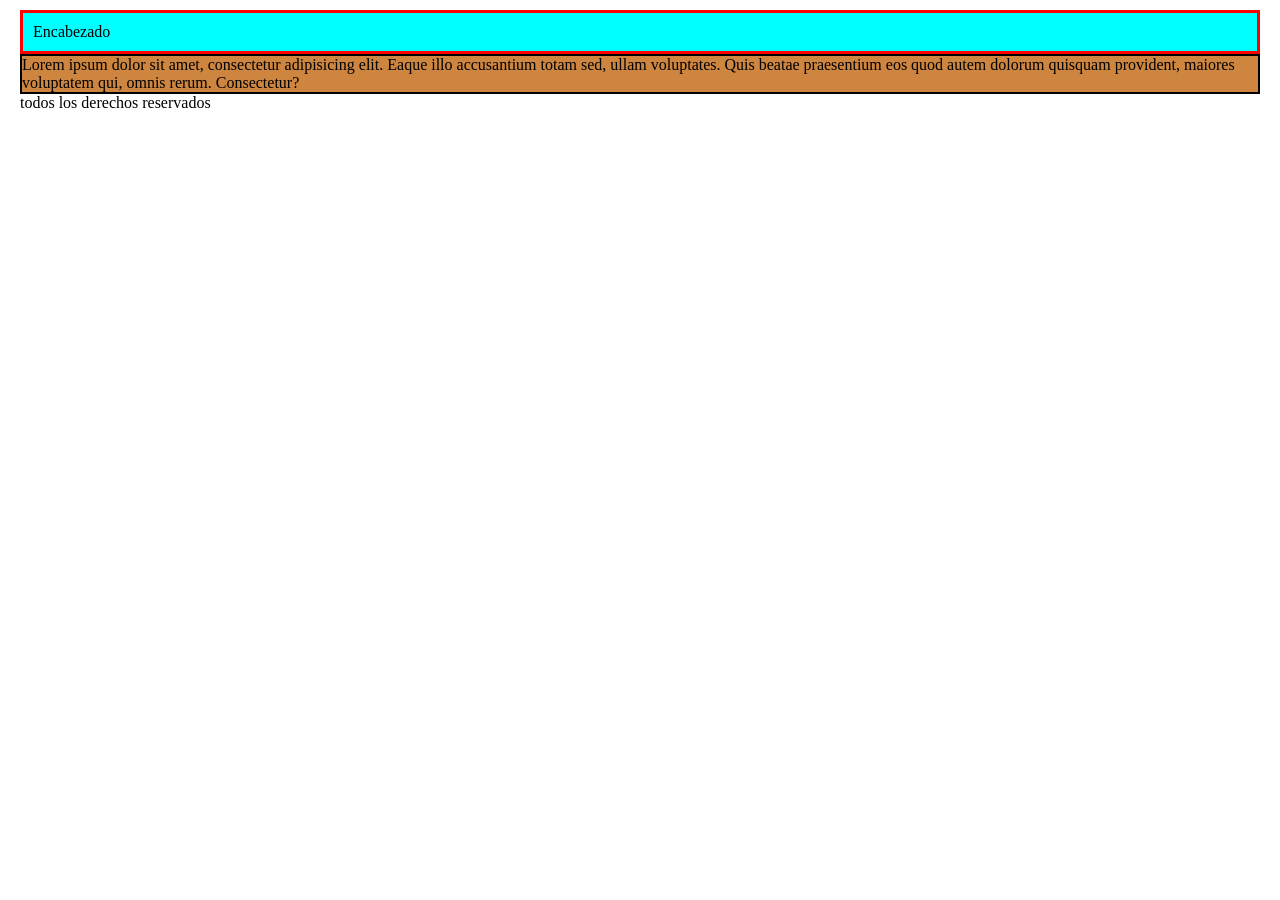
<file: Semana4/Cajas/index.html>
<!DOCTYPE html>
<html lang="en">
<head>
    <meta charset="UTF-8">
    <meta name="viewport" content="width=device-width, initial-scale=1.0">
    <title>Modelo de Cajas</title>
    <link rel="stylesheet" href="./styles.css">
</head>
<body>
    <header>
        Encabezado
    </header>
    <main>
        <p>
            Lorem ipsum dolor sit amet, consectetur adipisicing elit. Eaque illo accusantium totam sed, ullam voluptates. Quis beatae praesentium eos quod autem dolorum quisquam provident, maiores voluptatem qui, omnis rerum. Consectetur?
        </p>
    </main>
    <footer>
        todos los derechos reservados
    </footer>
</body>
</html>
</file>
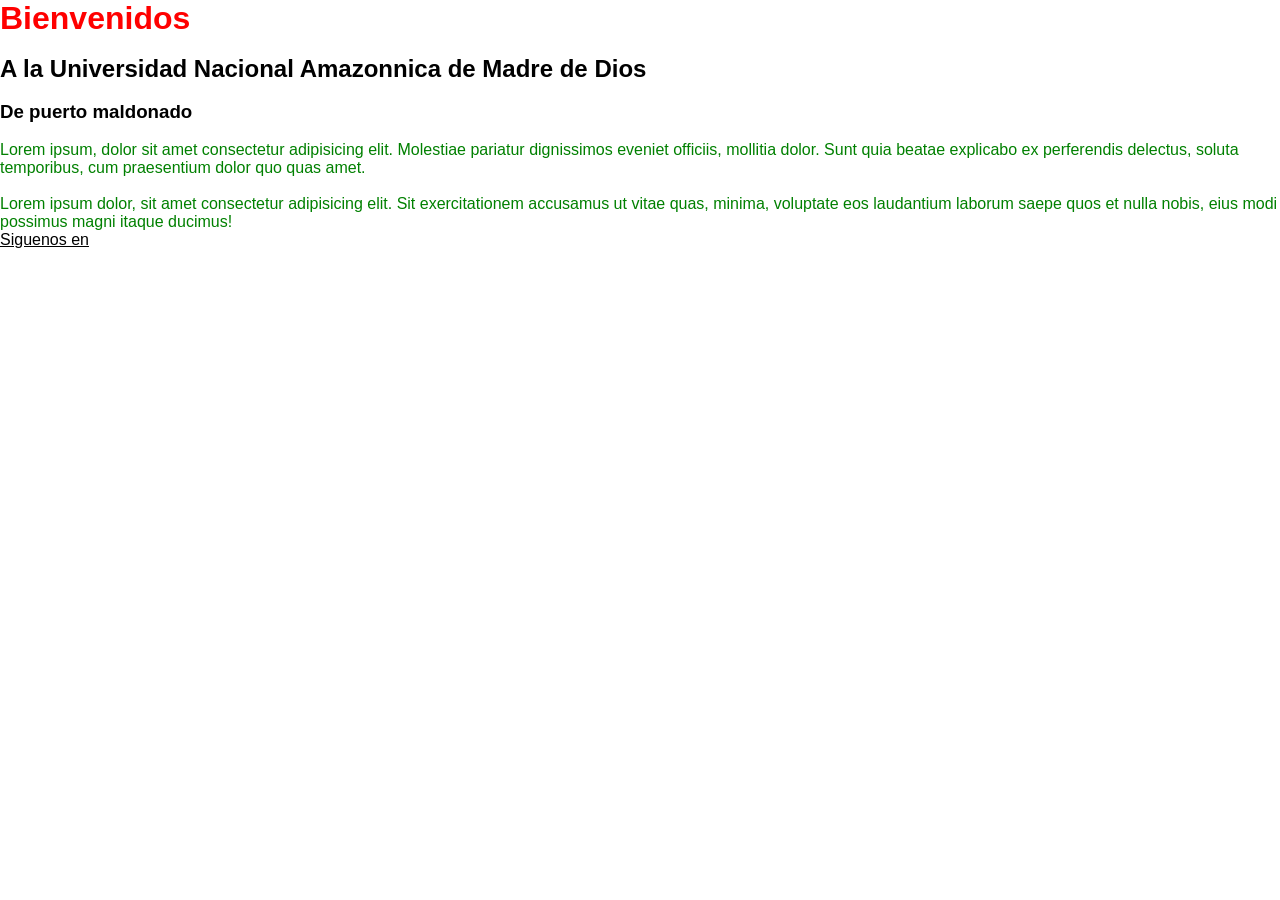
<file: Semana4/SemanaCSS/index.html>
<!DOCTYPE html>
<html lang="en">
<head>
    <meta charset="UTF-8">
    <meta name="viewport" content="width=device-width, initial-scale=1.0">
    <title>EJEMPLOS CON CSS</title>
    <link rel="stylesheet" href="./styles.css">
</head>
<body>
    <h1 class="titulo">Bienvenidos</h1>
    <br>
    <h2>A la Universidad Nacional Amazonnica de Madre de Dios</h2>
    <br>
    <h3>De puerto maldonado</h3>
    <br>
    <p id="mensaje principal" class="text-detacado">Lorem ipsum, dolor sit amet consectetur adipisicing elit. Molestiae pariatur dignissimos eveniet officiis, mollitia dolor. Sunt quia beatae explicabo ex perferendis delectus, soluta temporibus, cum praesentium dolor quo quas amet.</p>
    <br>
    <p class="text-detacado" id="mensaje principal">Lorem ipsum dolor, sit amet consectetur adipisicing elit. Sit exercitationem accusamus ut vitae quas, minima, voluptate eos laudantium laborum saepe quos et nulla nobis, eius modi possimus magni itaque ducimus!</p>
    <a href="#seguir">Siguenos en</a>
    <!-- <span>
        Unamad
    </span>
    <h2>Estamos adentro de la U</h2>
    <P>Es impresionante la infraestructura univversitaria</P>
    <h5>Hola sean Felizmente graduados</h5>
    <p>Lorem ipsum dolor sit amet consectetur, adipisicing elit. Suscipit corrupti vitae fugit ea rem ex tempora temporibus unde beatae cupiditate, pariatur velit blanditiis eius in deleniti eum hic totam reiciendis?</p> -->
    <!-- <h1>Configurando hojas de estilo</h1>
    <header>
        <ul>
            <li>Inicio</li>
            <li>Paquetes</li>
            <li>Nosotros</li>
        </ul>
    </header>
    <main>
        <h2>Registro de clientes</h2>
        <div>
            <form action="">
            <label for="">Ingrese su nombre</label>
            <input type="text" placeholder="Ej. Juan Perez">
        </form>
        </div>
        
        <div>
            <h2>Paquetes</h2>
            <p>Paquete1:Lorem ipsum dolor sit, amet consectetur adipisicing elit. Error consectetur velit incidunt non totam, reprehenderit exercitationem repudiandae corrupti voluptatum molestiae officiis? Inventore placeat quam ipsam quidem recusandae? Dignissimos, facilis dolore?</p>
            <hr>
            <p>Paquete2:Lorem ipsum dolor sit amet consectetur adipisicing elit. Eius sed quae error expedita vel eligendi tenetur, quisquam odio minima, cum repudiandae ut nisi? Reprehenderit dolore quo ratione aperiam similique culpa?</p>
            <hr>
        </div>
        <div>
            <h2>Provincias de Madre de Dios</h2>
            <li>Manu</li>
            <li>Tahumanu</li>
            <li>tambopata</li>
        </div>
    </main>
    <footer>
        <div class="menu">
            <div class="options">
        <a href="https://www.facebook.com/?locale=es_LA">Nuestro Facebook</a>
        <a href="https://www.tiktok.com/@onopkov_j0/video/7623271242409282823">Nuestro Tiktok</a>
        </div>
        </div>
        <div>
            <ul>
                <li>Ubicacion</li>
                <li>Email</li>
                <li>Reservacion</li>
                <li>Centros de pago</li>
            </ul>
        </div>
    </footer> -->
</body>
</html>
</file>
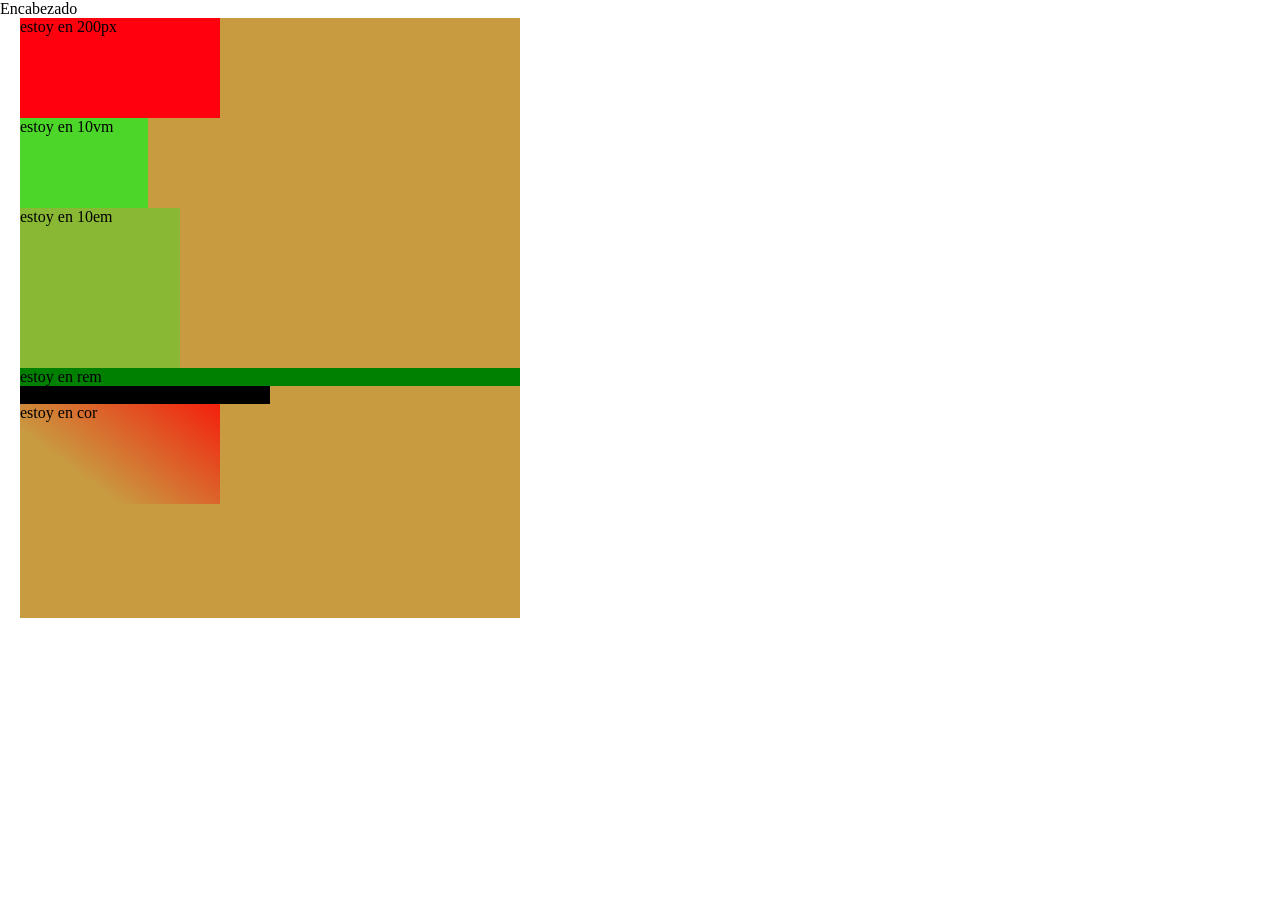
<file: Semana4/Umedidas/index.html>
<!DOCTYPE html>
<html lang="en">
<head>
    <meta charset="UTF-8">
    <meta name="viewport" content="width=device-width, initial-scale=1.0">
    <title>Unidades de Medida</title>
    <link rel="stylesheet" href="./styles.css">
</head>
<body>
    <header>
        Encabezado
    </header>
    <main>
        <div class="general">
            <div class="caja px">estoy en 200px</div>
            <div class="caja vw"> estoy en 10vm </div>
            <div class="caja em">estoy en 10em</div>
            <div class="caja rem">estoy en rem</div>
            <div class="caja por">estoy en por</div>
            <div class="caja cor">estoy en cor</div>
        </div>
    </main>
</body>
</html>
</file>
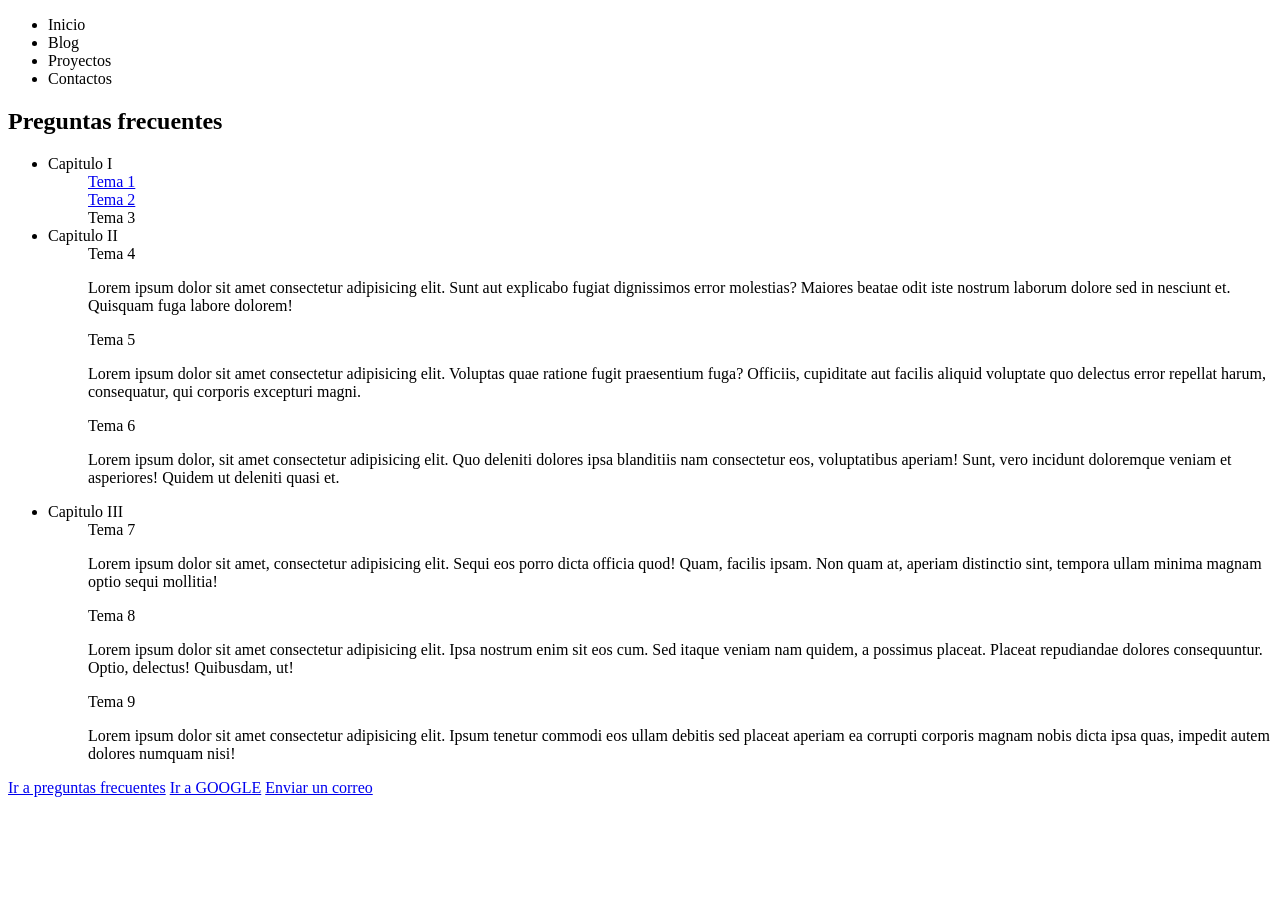
<file: Semana1/Actividad1.html>
<!DOCTYPE html>
<html lang="en">
<head>
    <meta charset="UTF-8">
    <meta name="viewport" content="width=device-width, initial-scale=1.0">
    <title>ACTIVIDAD 1</title>
</head>
<body>
    <header>
        <ul>
            <li>Inicio</li>
            <li>Blog</li>
            <li>Proyectos</li>
            <li>Contactos</li>
        </ul>
    </header>
     <main>
        <h2 id="seccion-preguntas">Preguntas frecuentes</h2>
        <ul>
            <li>Capitulo I
                <ol>
                    <a href="https://htmlreference.io/">Tema 1</a>
                </ol>
                <ol>
                    <a href="#section-informe">Tema 2</a>
                </ol>
                <ol>Tema 3 </ol>
            </li>
            <li>Capitulo II
                <ol>Tema 4
                    <p>Lorem ipsum dolor sit amet consectetur adipisicing elit. Sunt aut explicabo fugiat dignissimos error molestias? Maiores beatae odit iste nostrum laborum dolore sed in nesciunt et. Quisquam fuga labore dolorem!</p>
                </ol>
                <ol>Tema 5
                    <p>Lorem ipsum dolor sit amet consectetur adipisicing elit. Voluptas quae ratione fugit praesentium fuga? Officiis, cupiditate aut facilis aliquid voluptate quo delectus error repellat harum, consequatur, qui corporis excepturi magni.</p>
                </ol>
                <ol>Tema 6
                    <p>Lorem ipsum dolor, sit amet consectetur adipisicing elit. Quo deleniti dolores ipsa blanditiis nam consectetur eos, voluptatibus aperiam! Sunt, vero incidunt doloremque veniam et asperiores! Quidem ut deleniti quasi et.</p>
                </ol>
            </li>
             <li>Capitulo III
                <ol>Tema 7
                    <p>Lorem ipsum dolor sit amet, consectetur adipisicing elit. Sequi eos porro dicta officia quod! Quam, facilis ipsam. Non quam at, aperiam distinctio sint, tempora ullam minima magnam optio sequi mollitia!</p>
                </ol>
                <ol>Tema 8
                    <p>Lorem ipsum dolor sit amet consectetur adipisicing elit. Ipsa nostrum enim sit eos cum. Sed itaque veniam nam quidem, a possimus placeat. Placeat repudiandae dolores consequuntur. Optio, delectus! Quibusdam, ut!</p>
                </ol>
                <ol>Tema 9
                    <p>Lorem ipsum dolor sit amet consectetur adipisicing elit. Ipsum tenetur commodi eos ullam debitis sed placeat aperiam ea corrupti corporis magnam nobis dicta ipsa quas, impedit autem dolores numquam nisi!</p>
                </ol>
            </li>
        </ul>
        <div>
            <a href="#seccion-preguntas">Ir a preguntas frecuentes</a>
            <a href="https://google.com" target="_blank">Ir a GOOGLE</a>
            <a href="mailto:info@misitio.com">Enviar un correo</a>
        </div>
     </main>

</body>
</html>
</file>
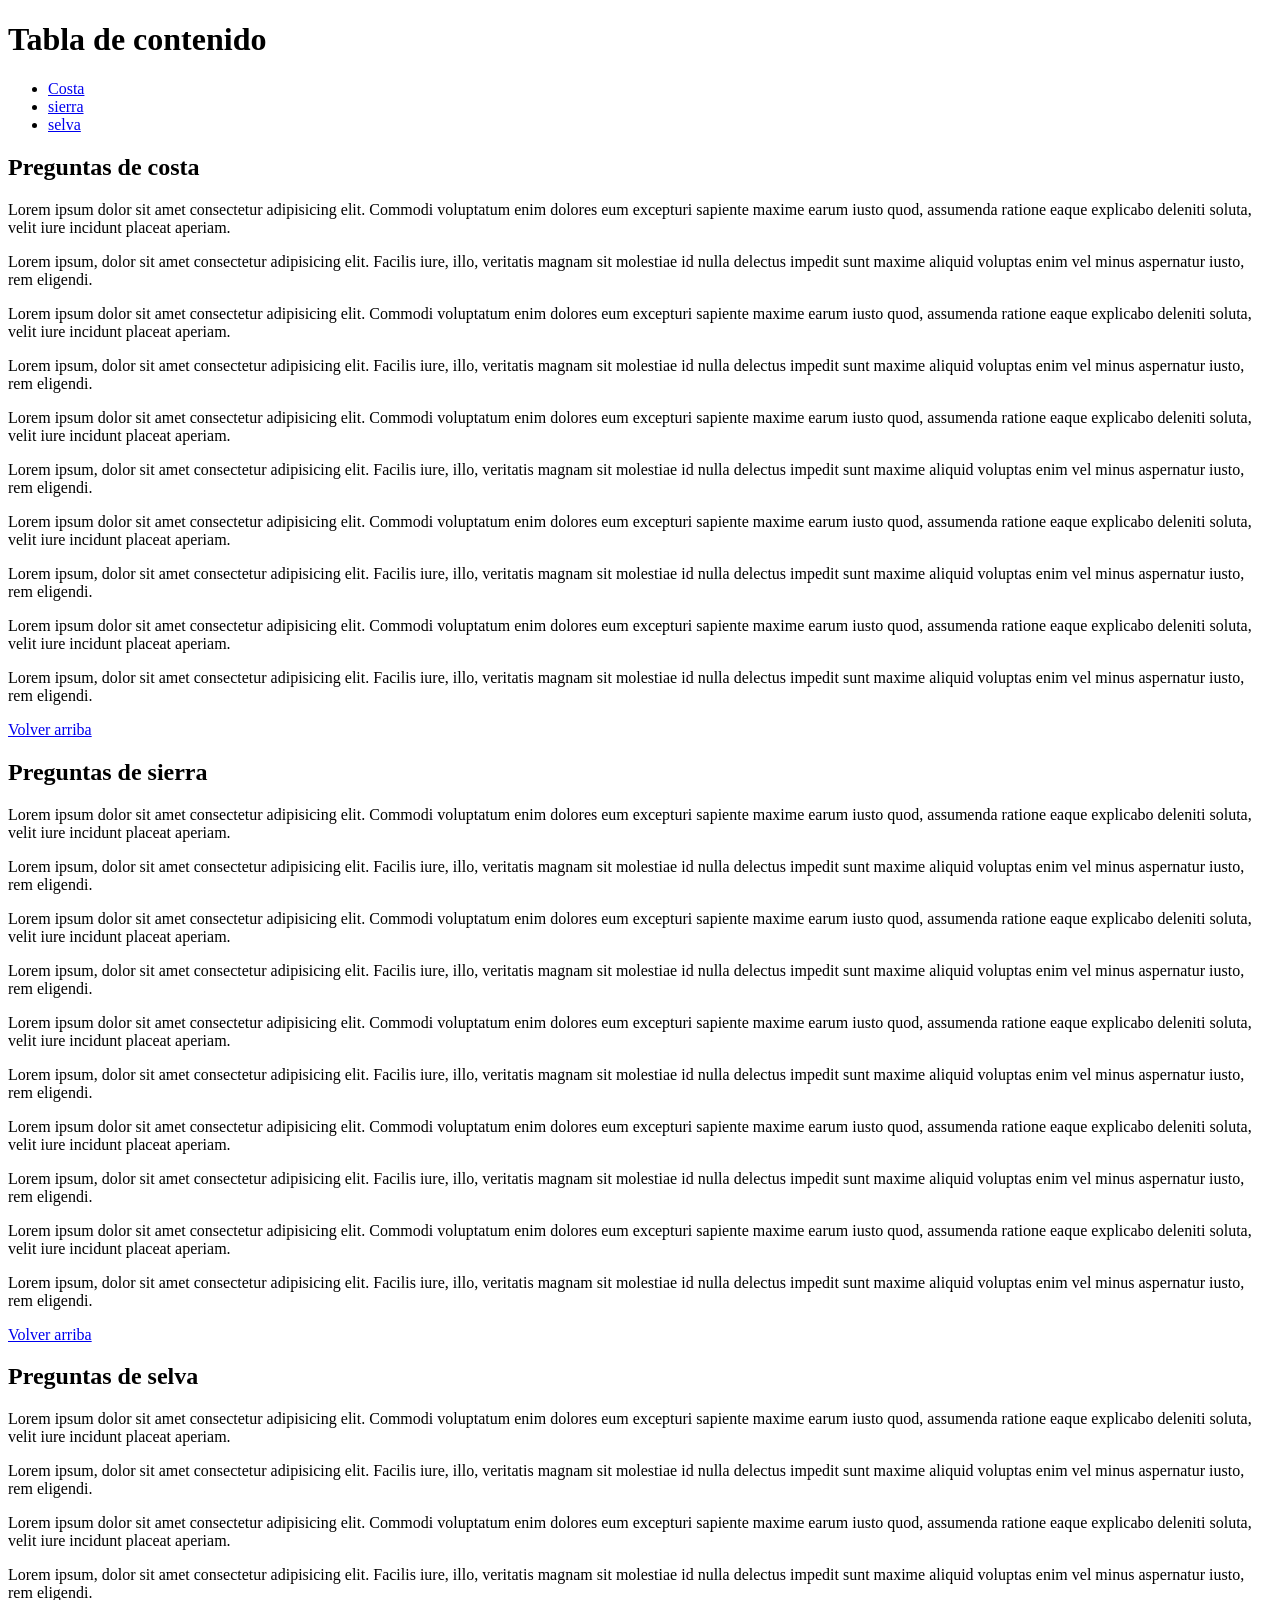
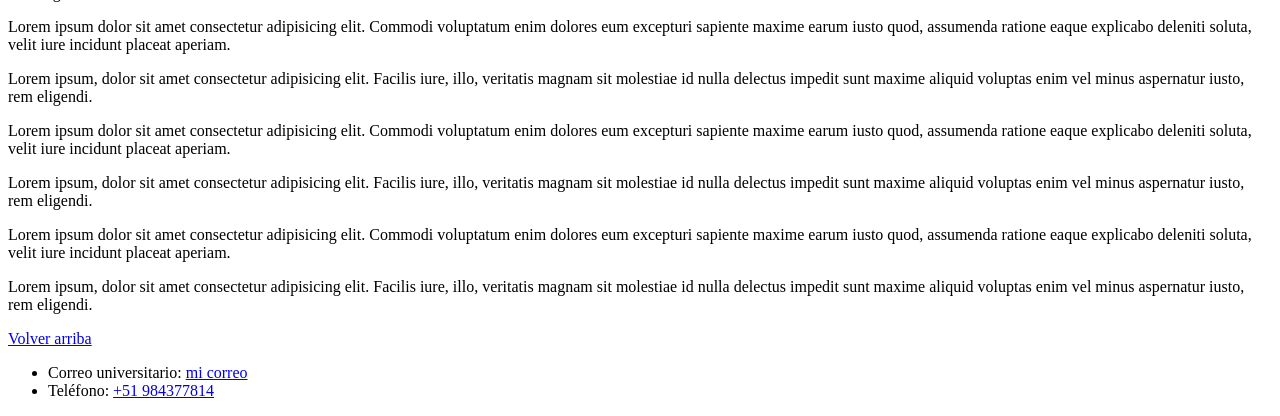
<file: Semana1/Actividad2.html>
<!DOCTYPE html>
<html lang="en">
<head>
    <meta charset="UTF-8">
    <meta name="viewport" content="width=device-width, initial-scale=1.0">
    <title>Actividad 2</title>
</head>
<body>
    <header>
        <h1 id="top">Tabla de contenido</h1>
        <ul>
            <li>
                <a href="#seccion-costa">Costa</a>
            </li>
            <li>
                <a href="#seccion-sierra">sierra</a>
            </li>
            <li>
                <a href="#seccion-selva">selva</a>
            </li>
        </ul>
    </header>

    <main>
        <h2 id="seccion-costa">Preguntas de costa</h2>
        
            <p>Lorem ipsum dolor sit amet consectetur adipisicing elit. Commodi voluptatum enim dolores eum excepturi sapiente maxime earum iusto quod, assumenda ratione eaque explicabo deleniti soluta, velit iure incidunt placeat aperiam.</p>
            <p>Lorem ipsum, dolor sit amet consectetur adipisicing elit. Facilis iure, illo, veritatis magnam sit molestiae id nulla delectus impedit sunt maxime aliquid voluptas enim vel minus aspernatur iusto, rem eligendi.</p>
            <p>Lorem ipsum dolor sit amet consectetur adipisicing elit. Commodi voluptatum enim dolores eum excepturi sapiente maxime earum iusto quod, assumenda ratione eaque explicabo deleniti soluta, velit iure incidunt placeat aperiam.</p>
            <p>Lorem ipsum, dolor sit amet consectetur adipisicing elit. Facilis iure, illo, veritatis magnam sit molestiae id nulla delectus impedit sunt maxime aliquid voluptas enim vel minus aspernatur iusto, rem eligendi.</p>
            <p>Lorem ipsum dolor sit amet consectetur adipisicing elit. Commodi voluptatum enim dolores eum excepturi sapiente maxime earum iusto quod, assumenda ratione eaque explicabo deleniti soluta, velit iure incidunt placeat aperiam.</p>
            <p>Lorem ipsum, dolor sit amet consectetur adipisicing elit. Facilis iure, illo, veritatis magnam sit molestiae id nulla delectus impedit sunt maxime aliquid voluptas enim vel minus aspernatur iusto, rem eligendi.</p>
            <p>Lorem ipsum dolor sit amet consectetur adipisicing elit. Commodi voluptatum enim dolores eum excepturi sapiente maxime earum iusto quod, assumenda ratione eaque explicabo deleniti soluta, velit iure incidunt placeat aperiam.</p>
            <p>Lorem ipsum, dolor sit amet consectetur adipisicing elit. Facilis iure, illo, veritatis magnam sit molestiae id nulla delectus impedit sunt maxime aliquid voluptas enim vel minus aspernatur iusto, rem eligendi.</p>
            <p>Lorem ipsum dolor sit amet consectetur adipisicing elit. Commodi voluptatum enim dolores eum excepturi sapiente maxime earum iusto quod, assumenda ratione eaque explicabo deleniti soluta, velit iure incidunt placeat aperiam.</p>
            <p>Lorem ipsum, dolor sit amet consectetur adipisicing elit. Facilis iure, illo, veritatis magnam sit molestiae id nulla delectus impedit sunt maxime aliquid voluptas enim vel minus aspernatur iusto, rem eligendi.</p>
        
        <div>
            <a href="#top">Volver arriba</a>
        </div>
        <h2 id="seccion-sierra">Preguntas de sierra</h2>
        
             <p>Lorem ipsum dolor sit amet consectetur adipisicing elit. Commodi voluptatum enim dolores eum excepturi sapiente maxime earum iusto quod, assumenda ratione eaque explicabo deleniti soluta, velit iure incidunt placeat aperiam.</p>
            <p>Lorem ipsum, dolor sit amet consectetur adipisicing elit. Facilis iure, illo, veritatis magnam sit molestiae id nulla delectus impedit sunt maxime aliquid voluptas enim vel minus aspernatur iusto, rem eligendi.</p>
            <p>Lorem ipsum dolor sit amet consectetur adipisicing elit. Commodi voluptatum enim dolores eum excepturi sapiente maxime earum iusto quod, assumenda ratione eaque explicabo deleniti soluta, velit iure incidunt placeat aperiam.</p>
            <p>Lorem ipsum, dolor sit amet consectetur adipisicing elit. Facilis iure, illo, veritatis magnam sit molestiae id nulla delectus impedit sunt maxime aliquid voluptas enim vel minus aspernatur iusto, rem eligendi.</p>
            <p>Lorem ipsum dolor sit amet consectetur adipisicing elit. Commodi voluptatum enim dolores eum excepturi sapiente maxime earum iusto quod, assumenda ratione eaque explicabo deleniti soluta, velit iure incidunt placeat aperiam.</p>
            <p>Lorem ipsum, dolor sit amet consectetur adipisicing elit. Facilis iure, illo, veritatis magnam sit molestiae id nulla delectus impedit sunt maxime aliquid voluptas enim vel minus aspernatur iusto, rem eligendi.</p>
            <p>Lorem ipsum dolor sit amet consectetur adipisicing elit. Commodi voluptatum enim dolores eum excepturi sapiente maxime earum iusto quod, assumenda ratione eaque explicabo deleniti soluta, velit iure incidunt placeat aperiam.</p>
            <p>Lorem ipsum, dolor sit amet consectetur adipisicing elit. Facilis iure, illo, veritatis magnam sit molestiae id nulla delectus impedit sunt maxime aliquid voluptas enim vel minus aspernatur iusto, rem eligendi.</p>
            <p>Lorem ipsum dolor sit amet consectetur adipisicing elit. Commodi voluptatum enim dolores eum excepturi sapiente maxime earum iusto quod, assumenda ratione eaque explicabo deleniti soluta, velit iure incidunt placeat aperiam.</p>
            <p>Lorem ipsum, dolor sit amet consectetur adipisicing elit. Facilis iure, illo, veritatis magnam sit molestiae id nulla delectus impedit sunt maxime aliquid voluptas enim vel minus aspernatur iusto, rem eligendi.</p>
        
        <div>
            <a href="#top">Volver arriba</a>
        </div>
        <h2 id="seccion-selva">Preguntas de selva</h2>
        
             <p>Lorem ipsum dolor sit amet consectetur adipisicing elit. Commodi voluptatum enim dolores eum excepturi sapiente maxime earum iusto quod, assumenda ratione eaque explicabo deleniti soluta, velit iure incidunt placeat aperiam.</p>
            <p>Lorem ipsum, dolor sit amet consectetur adipisicing elit. Facilis iure, illo, veritatis magnam sit molestiae id nulla delectus impedit sunt maxime aliquid voluptas enim vel minus aspernatur iusto, rem eligendi.</p>
            <p>Lorem ipsum dolor sit amet consectetur adipisicing elit. Commodi voluptatum enim dolores eum excepturi sapiente maxime earum iusto quod, assumenda ratione eaque explicabo deleniti soluta, velit iure incidunt placeat aperiam.</p>
            <p>Lorem ipsum, dolor sit amet consectetur adipisicing elit. Facilis iure, illo, veritatis magnam sit molestiae id nulla delectus impedit sunt maxime aliquid voluptas enim vel minus aspernatur iusto, rem eligendi.</p>
            <p>Lorem ipsum dolor sit amet consectetur adipisicing elit. Commodi voluptatum enim dolores eum excepturi sapiente maxime earum iusto quod, assumenda ratione eaque explicabo deleniti soluta, velit iure incidunt placeat aperiam.</p>
            <p>Lorem ipsum, dolor sit amet consectetur adipisicing elit. Facilis iure, illo, veritatis magnam sit molestiae id nulla delectus impedit sunt maxime aliquid voluptas enim vel minus aspernatur iusto, rem eligendi.</p>
            <p>Lorem ipsum dolor sit amet consectetur adipisicing elit. Commodi voluptatum enim dolores eum excepturi sapiente maxime earum iusto quod, assumenda ratione eaque explicabo deleniti soluta, velit iure incidunt placeat aperiam.</p>
            <p>Lorem ipsum, dolor sit amet consectetur adipisicing elit. Facilis iure, illo, veritatis magnam sit molestiae id nulla delectus impedit sunt maxime aliquid voluptas enim vel minus aspernatur iusto, rem eligendi.</p>
            <p>Lorem ipsum dolor sit amet consectetur adipisicing elit. Commodi voluptatum enim dolores eum excepturi sapiente maxime earum iusto quod, assumenda ratione eaque explicabo deleniti soluta, velit iure incidunt placeat aperiam.</p>
            <p>Lorem ipsum, dolor sit amet consectetur adipisicing elit. Facilis iure, illo, veritatis magnam sit molestiae id nulla delectus impedit sunt maxime aliquid voluptas enim vel minus aspernatur iusto, rem eligendi.</p>
        
        <div>
            <a href="#top">Volver arriba</a>

        </div>

       
    <footer>
        <ul>
            <li>Correo universitario: <a href="mailto:24121014@unamad.edu.pe"> mi correo </a></li>
            <li>Teléfono: <a href="tel:+51 984377814">+51 984377814</a></li>
        </ul>
    </footer>
    </main>
</body>
</html>
</file>
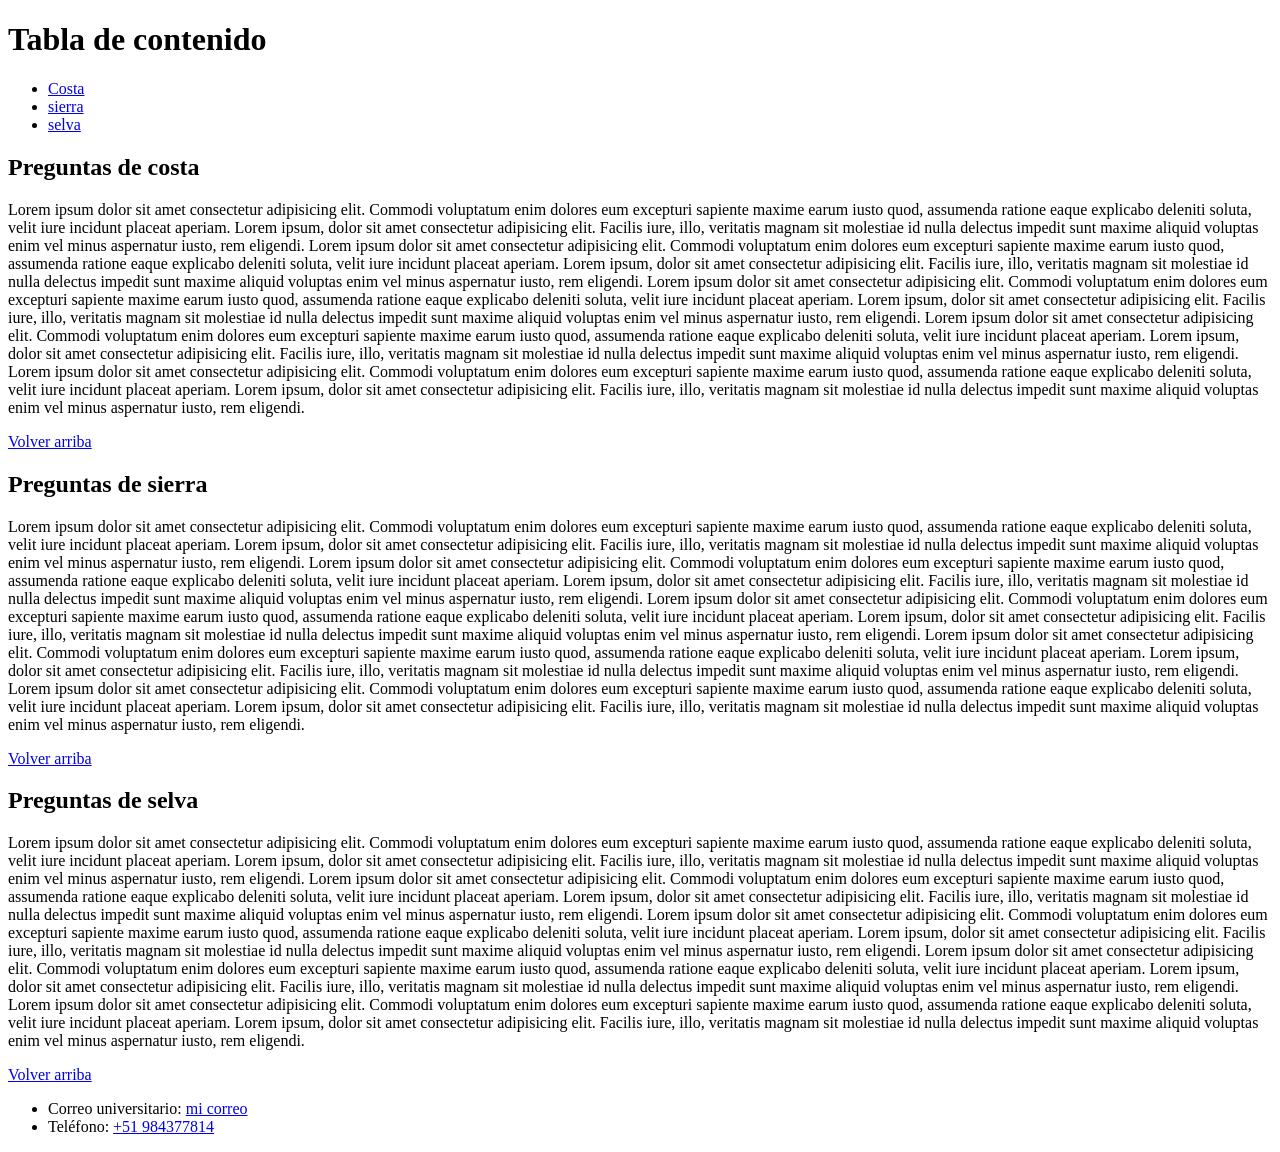
<file: Semana1/Actividad4.2.html>
<!DOCTYPE html>
<html lang="zxx">
<head>
    <meta charset="UTF-8">
    <meta name="viewport" content="width=device-width, initial-scale=1.0">
    <title>Actividad 2 y 3</title>
</head>
<body>
    <header>
        <h1 id="top">Tabla de contenido</h1>
        <ul>
            <li>
                <a href="#seccion-costa">Costa</a>
            </li>
            <li>
                <a href="#seccion-sierra">sierra</a>
            </li>
            <li>
                <a href="#seccion-selva">selva</a>
            </li>
        </ul>
    </header>

    <main>
        <h2 id="seccion-costa">Preguntas de costa</h2>
        
            <p>Lorem ipsum dolor sit amet consectetur adipisicing elit. Commodi voluptatum enim dolores eum excepturi sapiente maxime earum iusto quod, assumenda ratione eaque explicabo deleniti soluta, velit iure incidunt placeat aperiam.
            Lorem ipsum, dolor sit amet consectetur adipisicing elit. Facilis iure, illo, veritatis magnam sit molestiae id nulla delectus impedit sunt maxime aliquid voluptas enim vel minus aspernatur iusto, rem eligendi.
            Lorem ipsum dolor sit amet consectetur adipisicing elit. Commodi voluptatum enim dolores eum excepturi sapiente maxime earum iusto quod, assumenda ratione eaque explicabo deleniti soluta, velit iure incidunt placeat aperiam.
            Lorem ipsum, dolor sit amet consectetur adipisicing elit. Facilis iure, illo, veritatis magnam sit molestiae id nulla delectus impedit sunt maxime aliquid voluptas enim vel minus aspernatur iusto, rem eligendi.
            Lorem ipsum dolor sit amet consectetur adipisicing elit. Commodi voluptatum enim dolores eum excepturi sapiente maxime earum iusto quod, assumenda ratione eaque explicabo deleniti soluta, velit iure incidunt placeat aperiam.
            Lorem ipsum, dolor sit amet consectetur adipisicing elit. Facilis iure, illo, veritatis magnam sit molestiae id nulla delectus impedit sunt maxime aliquid voluptas enim vel minus aspernatur iusto, rem eligendi.
            Lorem ipsum dolor sit amet consectetur adipisicing elit. Commodi voluptatum enim dolores eum excepturi sapiente maxime earum iusto quod, assumenda ratione eaque explicabo deleniti soluta, velit iure incidunt placeat aperiam.
            Lorem ipsum, dolor sit amet consectetur adipisicing elit. Facilis iure, illo, veritatis magnam sit molestiae id nulla delectus impedit sunt maxime aliquid voluptas enim vel minus aspernatur iusto, rem eligendi.
            Lorem ipsum dolor sit amet consectetur adipisicing elit. Commodi voluptatum enim dolores eum excepturi sapiente maxime earum iusto quod, assumenda ratione eaque explicabo deleniti soluta, velit iure incidunt placeat aperiam.
            Lorem ipsum, dolor sit amet consectetur adipisicing elit. Facilis iure, illo, veritatis magnam sit molestiae id nulla delectus impedit sunt maxime aliquid voluptas enim vel minus aspernatur iusto, rem eligendi.</p>
        
        <div>
            <a href="#top">Volver arriba</a>
        </div>
        <h2 id="seccion-sierra">Preguntas de sierra</h2>
        
             <p>Lorem ipsum dolor sit amet consectetur adipisicing elit. Commodi voluptatum enim dolores eum excepturi sapiente maxime earum iusto quod, assumenda ratione eaque explicabo deleniti soluta, velit iure incidunt placeat aperiam.
            Lorem ipsum, dolor sit amet consectetur adipisicing elit. Facilis iure, illo, veritatis magnam sit molestiae id nulla delectus impedit sunt maxime aliquid voluptas enim vel minus aspernatur iusto, rem eligendi.
            Lorem ipsum dolor sit amet consectetur adipisicing elit. Commodi voluptatum enim dolores eum excepturi sapiente maxime earum iusto quod, assumenda ratione eaque explicabo deleniti soluta, velit iure incidunt placeat aperiam.
            Lorem ipsum, dolor sit amet consectetur adipisicing elit. Facilis iure, illo, veritatis magnam sit molestiae id nulla delectus impedit sunt maxime aliquid voluptas enim vel minus aspernatur iusto, rem eligendi.
            Lorem ipsum dolor sit amet consectetur adipisicing elit. Commodi voluptatum enim dolores eum excepturi sapiente maxime earum iusto quod, assumenda ratione eaque explicabo deleniti soluta, velit iure incidunt placeat aperiam.
            Lorem ipsum, dolor sit amet consectetur adipisicing elit. Facilis iure, illo, veritatis magnam sit molestiae id nulla delectus impedit sunt maxime aliquid voluptas enim vel minus aspernatur iusto, rem eligendi.
            Lorem ipsum dolor sit amet consectetur adipisicing elit. Commodi voluptatum enim dolores eum excepturi sapiente maxime earum iusto quod, assumenda ratione eaque explicabo deleniti soluta, velit iure incidunt placeat aperiam.
            Lorem ipsum, dolor sit amet consectetur adipisicing elit. Facilis iure, illo, veritatis magnam sit molestiae id nulla delectus impedit sunt maxime aliquid voluptas enim vel minus aspernatur iusto, rem eligendi.
            Lorem ipsum dolor sit amet consectetur adipisicing elit. Commodi voluptatum enim dolores eum excepturi sapiente maxime earum iusto quod, assumenda ratione eaque explicabo deleniti soluta, velit iure incidunt placeat aperiam.
            Lorem ipsum, dolor sit amet consectetur adipisicing elit. Facilis iure, illo, veritatis magnam sit molestiae id nulla delectus impedit sunt maxime aliquid voluptas enim vel minus aspernatur iusto, rem eligendi.</p>
        
        <div>
            <a href="#top">Volver arriba</a>
        </div>
        <h2 id="seccion-selva">Preguntas de selva</h2>
        
             <p>Lorem ipsum dolor sit amet consectetur adipisicing elit. Commodi voluptatum enim dolores eum excepturi sapiente maxime earum iusto quod, assumenda ratione eaque explicabo deleniti soluta, velit iure incidunt placeat aperiam.
            Lorem ipsum, dolor sit amet consectetur adipisicing elit. Facilis iure, illo, veritatis magnam sit molestiae id nulla delectus impedit sunt maxime aliquid voluptas enim vel minus aspernatur iusto, rem eligendi.
            Lorem ipsum dolor sit amet consectetur adipisicing elit. Commodi voluptatum enim dolores eum excepturi sapiente maxime earum iusto quod, assumenda ratione eaque explicabo deleniti soluta, velit iure incidunt placeat aperiam.
            Lorem ipsum, dolor sit amet consectetur adipisicing elit. Facilis iure, illo, veritatis magnam sit molestiae id nulla delectus impedit sunt maxime aliquid voluptas enim vel minus aspernatur iusto, rem eligendi.
            Lorem ipsum dolor sit amet consectetur adipisicing elit. Commodi voluptatum enim dolores eum excepturi sapiente maxime earum iusto quod, assumenda ratione eaque explicabo deleniti soluta, velit iure incidunt placeat aperiam.
            Lorem ipsum, dolor sit amet consectetur adipisicing elit. Facilis iure, illo, veritatis magnam sit molestiae id nulla delectus impedit sunt maxime aliquid voluptas enim vel minus aspernatur iusto, rem eligendi.
            Lorem ipsum dolor sit amet consectetur adipisicing elit. Commodi voluptatum enim dolores eum excepturi sapiente maxime earum iusto quod, assumenda ratione eaque explicabo deleniti soluta, velit iure incidunt placeat aperiam.
            Lorem ipsum, dolor sit amet consectetur adipisicing elit. Facilis iure, illo, veritatis magnam sit molestiae id nulla delectus impedit sunt maxime aliquid voluptas enim vel minus aspernatur iusto, rem eligendi.
            Lorem ipsum dolor sit amet consectetur adipisicing elit. Commodi voluptatum enim dolores eum excepturi sapiente maxime earum iusto quod, assumenda ratione eaque explicabo deleniti soluta, velit iure incidunt placeat aperiam.
            Lorem ipsum, dolor sit amet consectetur adipisicing elit. Facilis iure, illo, veritatis magnam sit molestiae id nulla delectus impedit sunt maxime aliquid voluptas enim vel minus aspernatur iusto, rem eligendi.</p>
        
        <div>
            <a href="#top">Volver arriba</a>

        </div>

       
    <footer>
        <ul>
            <li>Correo universitario: <a href="mailto:24121014@unamad.edu.pe"> mi correo </a></li>
            <li>Teléfono: <a href="tel:+51984377814">+51 984377814</a></li>
        </ul>
    </footer>
    </main>
</body>
</html>
</file>
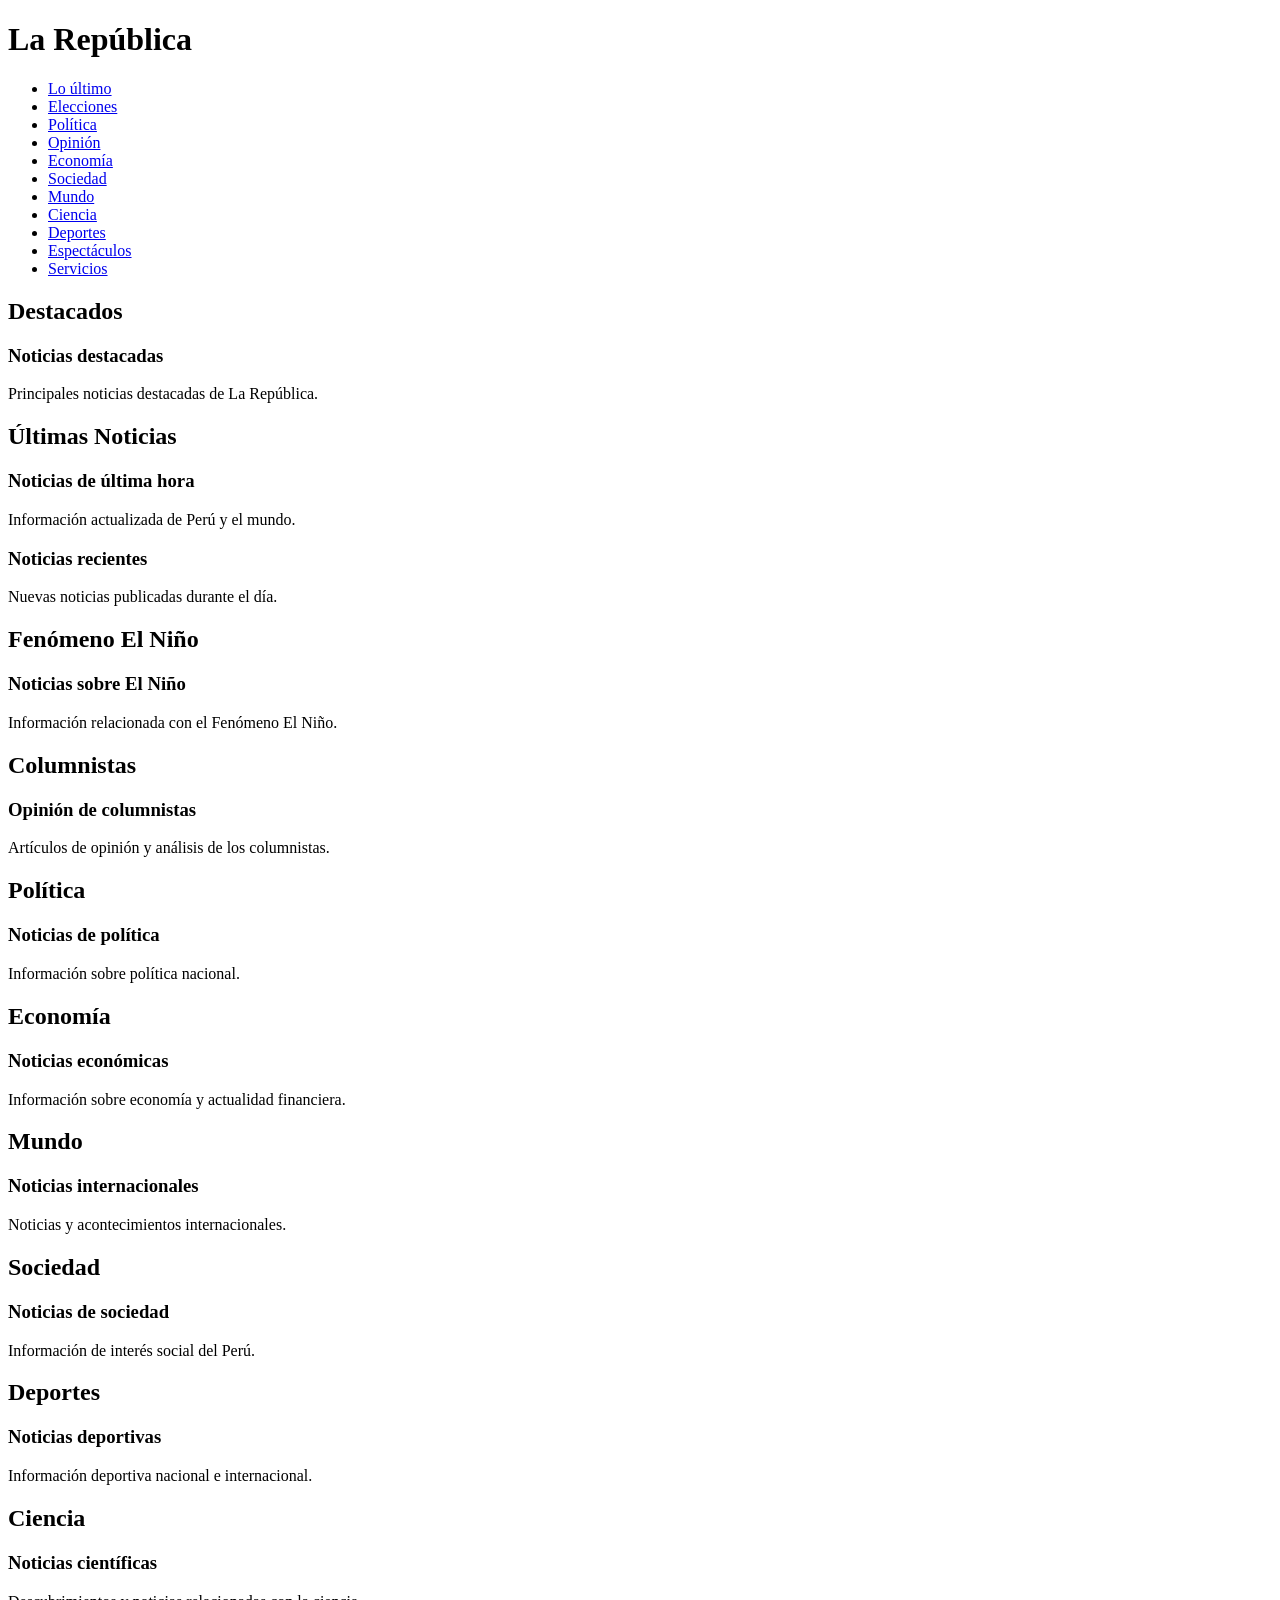
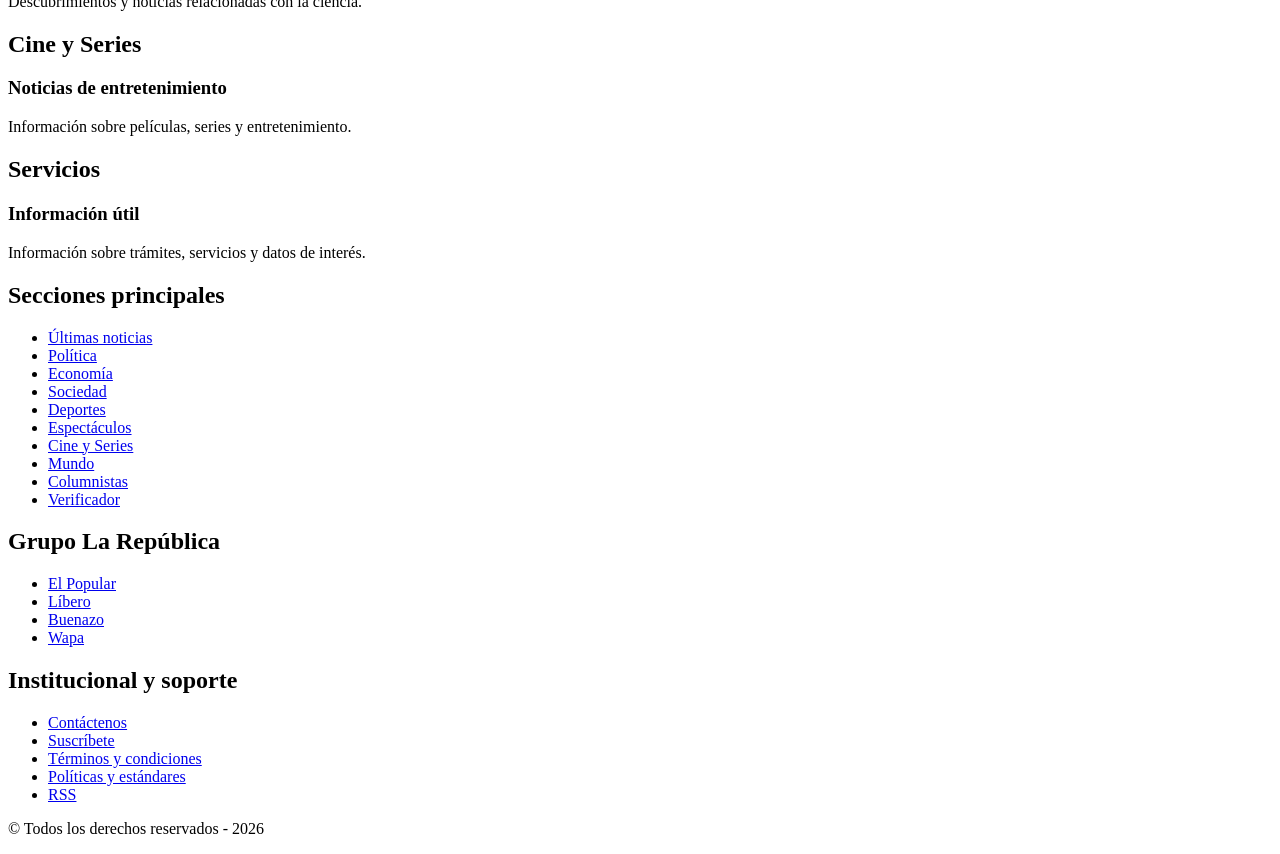
<file: semana2/analisis_republica.html>
<!DOCTYPE html>
<html lang="es">

<head>
    <meta charset="UTF-8">
    <meta name="viewport" content="width=device-width, initial-scale=1.0">

    <title>La República - Análisis semántico</title>
</head>

<body>

    <!-- =====================================================
         1. HEADER PRINCIPAL
         ===================================================== -->

    <header>

        <!-- Logo / identidad del sitio -->
        <h1>La República</h1>


        <!-- =================================================
             2. NAV PRINCIPAL
             ================================================= -->

        <nav aria-label="Navegación principal">

            <ul>
                <li><a href="#">Lo último</a></li>
                <li><a href="#">Elecciones</a></li>
                <li><a href="#">Política</a></li>
                <li><a href="#">Opinión</a></li>
                <li><a href="#">Economía</a></li>
                <li><a href="#">Sociedad</a></li>
                <li><a href="#">Mundo</a></li>
                <li><a href="#">Ciencia</a></li>
                <li><a href="#">Deportes</a></li>
                <li><a href="#">Espectáculos</a></li>
                <li><a href="#">Servicios</a></li>
            </ul>

        </nav>

    </header>


    <!-- =====================================================
         3. MAIN
         Contenido principal de la página
         ===================================================== -->

    <main>


        <!-- =================================================
             4. ARTICLE PRINCIPAL
             ================================================= -->

        <article>

            <!-- =============================================
                 SECCIÓN: DESTACADOS
                 ============================================= -->

            <section>

                <h2>Destacados</h2>

                <article>

                    <h3>Noticias destacadas</h3>

                    <p>
                        Principales noticias destacadas de
                        La República.
                    </p>

                </article>

            </section>


            <!-- =============================================
                 SECCIÓN: ÚLTIMAS NOTICIAS
                 ============================================= -->

            <section>

                <h2>Últimas Noticias</h2>

                <article>

                    <h3>Noticias de última hora</h3>

                    <p>
                        Información actualizada de Perú
                        y el mundo.
                    </p>

                </article>

                <article>

                    <h3>Noticias recientes</h3>

                    <p>
                        Nuevas noticias publicadas durante
                        el día.
                    </p>

                </article>

            </section>


            <!-- =============================================
                 SECCIÓN: FENÓMENO EL NIÑO
                 ============================================= -->

            <section>

                <h2>Fenómeno El Niño</h2>

                <article>

                    <h3>Noticias sobre El Niño</h3>

                    <p>
                        Información relacionada con el
                        Fenómeno El Niño.
                    </p>

                </article>

            </section>


            <!-- =============================================
                 SECCIÓN: COLUMNISTAS
                 ============================================= -->

            <section>

                <h2>Columnistas</h2>

                <article>

                    <h3>Opinión de columnistas</h3>

                    <p>
                        Artículos de opinión y análisis
                        de los columnistas.
                    </p>

                </article>

            </section>


            <!-- =============================================
                 SECCIÓN: POLÍTICA
                 ============================================= -->

            <section>

                <h2>Política</h2>

                <article>

                    <h3>Noticias de política</h3>

                    <p>
                        Información sobre política nacional.
                    </p>

                </article>

            </section>


            <!-- =============================================
                 SECCIÓN: ECONOMÍA
                 ============================================= -->

            <section>

                <h2>Economía</h2>

                <article>

                    <h3>Noticias económicas</h3>

                    <p>
                        Información sobre economía y
                        actualidad financiera.
                    </p>

                </article>

            </section>


            <!-- =============================================
                 SECCIÓN: MUNDO
                 ============================================= -->

            <section>

                <h2>Mundo</h2>

                <article>

                    <h3>Noticias internacionales</h3>

                    <p>
                        Noticias y acontecimientos
                        internacionales.
                    </p>

                </article>

            </section>


            <!-- =============================================
                 SECCIÓN: SOCIEDAD
                 ============================================= -->

            <section>

                <h2>Sociedad</h2>

                <article>

                    <h3>Noticias de sociedad</h3>

                    <p>
                        Información de interés social
                        del Perú.
                    </p>

                </article>

            </section>


            <!-- =============================================
                 SECCIÓN: DEPORTES
                 ============================================= -->

            <section>

                <h2>Deportes</h2>

                <article>

                    <h3>Noticias deportivas</h3>

                    <p>
                        Información deportiva nacional
                        e internacional.
                    </p>

                </article>

            </section>


            <!-- =============================================
                 SECCIÓN: CIENCIA
                 ============================================= -->

            <section>

                <h2>Ciencia</h2>

                <article>

                    <h3>Noticias científicas</h3>

                    <p>
                        Descubrimientos y noticias
                        relacionadas con la ciencia.
                    </p>

                </article>

            </section>


            <!-- =============================================
                 SECCIÓN: CINE Y SERIES
                 ============================================= -->

            <section>

                <h2>Cine y Series</h2>

                <article>

                    <h3>Noticias de entretenimiento</h3>

                    <p>
                        Información sobre películas,
                        series y entretenimiento.
                    </p>

                </article>

            </section>


            <!-- =============================================
                 SECCIÓN: SERVICIOS
                 ============================================= -->

            <section>

                <h2>Servicios</h2>

                <article>

                    <h3>Información útil</h3>

                    <p>
                        Información sobre trámites,
                        servicios y datos de interés.
                    </p>

                </article>

            </section>


        </article>

    </main>


    <!-- =====================================================
         6. FOOTER
         ===================================================== -->

    <footer>


        <!-- Secciones principales -->

        <section>

            <h2>Secciones principales</h2>

            <nav aria-label="Secciones principales">

                <ul>

                    <li><a href="#">Últimas noticias</a></li>
                    <li><a href="#">Política</a></li>
                    <li><a href="#">Economía</a></li>
                    <li><a href="#">Sociedad</a></li>
                    <li><a href="#">Deportes</a></li>
                    <li><a href="#">Espectáculos</a></li>
                    <li><a href="#">Cine y Series</a></li>
                    <li><a href="#">Mundo</a></li>
                    <li><a href="#">Columnistas</a></li>
                    <li><a href="#">Verificador</a></li>

                </ul>

            </nav>

        </section>


        <!-- Grupo La República -->

        <section>

            <h2>Grupo La República</h2>

            <nav aria-label="Grupo La República">

                <ul>

                    <li><a href="#">El Popular</a></li>
                    <li><a href="#">Líbero</a></li>
                    <li><a href="#">Buenazo</a></li>
                    <li><a href="#">Wapa</a></li>

                </ul>

            </nav>

        </section>


        <!-- Información institucional -->

        <section>

            <h2>Institucional y soporte</h2>

            <nav aria-label="Información institucional">

                <ul>

                    <li><a href="#">Contáctenos</a></li>
                    <li><a href="#">Suscríbete</a></li>
                    <li><a href="#">Términos y condiciones</a></li>
                    <li><a href="#">Políticas y estándares</a></li>
                    <li><a href="#">RSS</a></li>

                </ul>

            </nav>

        </section>


        <p>
            © Todos los derechos reservados - 2026
        </p>

    </footer>


</body>

</html>
</file>
<file: Semana4/Cajas/styles.css>
*{
    margin: 0px;
    padding: opx;
    box-sizing: border-box;
}

header{
    padding: 10px;
    margin-top: 10px;
    margin-left: 20px;
    margin-right: 20px;
    background-color: aqua;
    border: 3px solid red;

}

main{
    margin-left: 20px;
    margin-right: 20px;
    background-color: beige;
}

footer{
    margin-left: 20px;

}
p{
    background-color: peru;
    border: 2px solid black;
}
</file>
<file: Semana4/SemanaCSS/styles.css>
*{
    margin: 0px;
    padding: 0px;
    box-sizing: border-box;
}
/* h1 { 
    color: red;
    font-size: 5em;

}
[ href = "https://www.facebook.com/?locale=es_LA"]
{
    color: aquamarine;
}

[ href = "https://www.tiktok.com/@onopkov_j0/video/7623271242409282823"]
{
    color: greenyellow;
}

a{
    text-decoration: none;
}
a:hover {
    text-decoration: underline;
}
input:focus {
    background-color: beige;
}

/* ul li:nth-child(2){
    color: burlywood;
} */
/*  
 footer{
 ul li:nth-child(even){
    background-color: grey;
 }
  ul li:nth-child(odd){
    background-color: lightcyan;
 }
}
p::first-line{
    color: blue;
    text-decoration: underline;
}
p::first-letter{
    color: peru;
    text-decoration: underline;
    font-size: 44px;
}
*::selection{
    background-color: yellow;
}

div li{
    background-color: antiquewhite;
}

div h2{
    font-size: 25px;
}

.menu .options a {
    color: brown;
}
ul>li {
    border-top: 1px solid blue;
} */
  
/* h2 + p{
    background-color: blueviolet;
}
 */

 body{
    font-family: Arial, Helvetica, sans-serif;
 }
.titulo{
    font-family: 'Trebuchet MS', 'Lucida Sans Unicode', 'Lucida Grande', 'Lucida Sans', Arial, sans-serif;
    color: red;
}
h1{
    font-family: 'Trebuchet MS', 'Lucida Sans Unicode', 'Lucida Grande', 'Lucida Sans', Arial, sans-serif;
    color:blue;
}
a{
    color: inherit;
}
p{
    color: blue;
}
.text-detacado{
color: green;
}
.mensaje principal{
    color: goldenrod;
}
</file>
<file: Semana4/Umedidas/styles.css>
*{
    box-sizing: border-box;
    margin: 0px;
    padding: 0px;
}

.general{
    width: 500px;
    height: 600px;
    font-size: 1em;
    background-color: rgb(200 155 65);
}
.px{
    width: 200px;
    height: 100px;
   
    background-color: #ff000f;
}
.vw{
    width: 10vw;
    height: 10vh;
  
    background-color: hsl(108,68%,50%);
}
.em{
    width: 10em;
    height: 10em;
  
    background-color: hsla(108,68%,50%,.5);
}
.rem{
    background-color: green;
}
.por{
    width: 50%;
    background-color: black;
}
.cor {
    width: 200px;
    height: 100px;
    background: linear-gradient(217deg, rgba(255, 0, 0, 0.8), rgba(255, 0, 0, 0) 70.71%);
}
main{
    margin-left: 20px;
}
</file>
